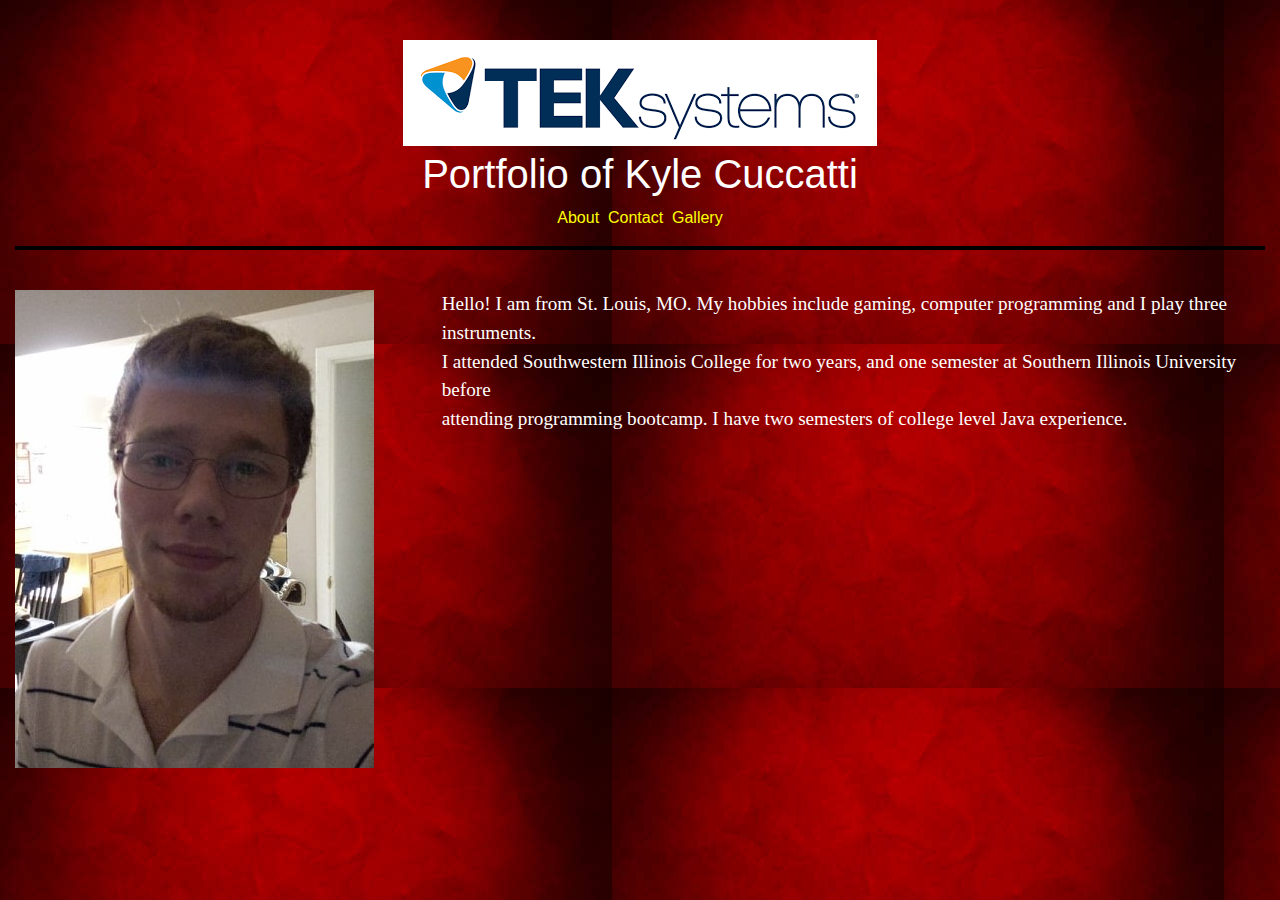
<file: index.html>
<!DOCTYPE html>
<html lang="en">
<head>
    <meta charset="UTF-8">
    <meta name="viewport" content="width=device-width, initial-scale=1.0">
    <meta http-equiv="X-UA-Compatible" content="ie=edge">
    <title>Kyles' Portfolio</title>
    <link rel="stylesheet" href="assets/css/bootstrap.min.css">
    <link rel="stylesheet" href="assets/css/style.css"/>
</head>

<body> 

    <!--Make body responsive-->
    <div class="container-fluid">

        <!--Create row and column for TEK image and assign link-->
        <div class="row mt-4"> 
            <div class="col-12 text-center mt-3 align-self-center">
                <a href="https://www.teksystems.com/en">
                    <img class="img-fluid" src="assets/image/TEKSystemsLogo.png" alt="TekSystems Logo">
                </a>
            </div>
            
            <!--Create column for header-->
            <div class="col-12 mt-1 align-self-center text-center">
                <h1 id="header1">Portfolio of Kyle Cuccatti</h1>
            </div>
        </div>

        <!--Create row and column for the menu and assign links to each menu item-->
        <div class="row">
            <div class="col-12 text-center align-self-center">
                <a href="index.html">About</a>&nbsp;
                <a href="contact.html">Contact</a>&nbsp;
                <a href="gallery.html">Gallery</a>
            </div>
        </div>

        <hr>
        <br>

        <!--Create row and columns for Kyle.jpg and paragraph-->
        <div class="row">
            <div class="col-4">
                <img class="img-fluid" src="assets/image/Kyle.jpg" alt="KylePhoto"/>
            </div>
                <p class="p1 col-8"> Hello! I am from St. Louis, MO. My hobbies include
                    gaming, computer programming and I play three instruments. <br> I attended Southwestern Illinois College for two years, and one semester at 
                    Southern Illinois University before <br> attending programming bootcamp. I have two semesters of college level Java experience. </p>
            </div>
    </div> 
</body>
</html>
</file>
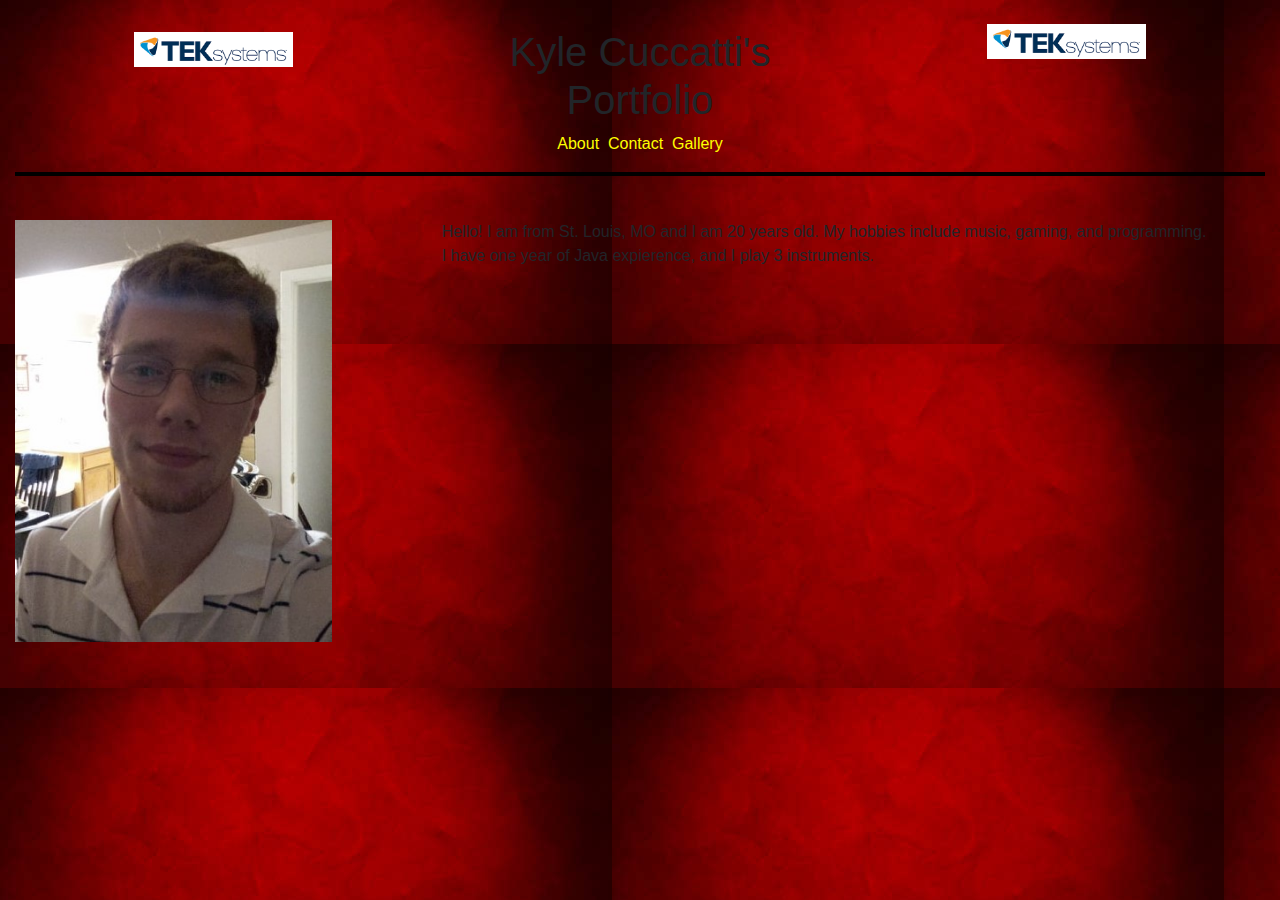
<file: about.html>
<!DOCTYPE html>
<html lang="en">
<head>
    <meta charset="UTF-8">
    <meta name="viewport" content="width=device-width, initial-scale=1.0">
    <meta http-equiv="X-UA-Compatible" content="ie=edge">
    <title>Kyle's Portfolio</title>
    <link rel="stylesheet" href="./resources/css/bootstrap.min.css">
    <link rel="stylesheet" href="./resources/css/style.css"/>
</head>

 <body> 

    <div class="container-fluid">
        <div class="row mt-4"> 
            <div class="col-4 text-center mt-2">
                <img src="resources/image/TEKSystemsLogo.png" width=40%;>
            </div>
            
            <div class="col-4 text-center mt-1">
                <h1>Kyle Cuccatti's Portfolio</h1>
            </div>

            <div class="col-4 text-center">
                <img src="resources/image/TEKSystemsLogo.png" width=40%;>
            </div>
        </div>

        <div class="row">
            <div class="col-12 text-center text-warning">
                <a href="about.html">About</a>&nbsp;
                <a href="contact.html">Contact</a>&nbsp;
                <a href="gallery.html">Gallery</a>
                <hr>
            </div> 
        </div>  

            <br>

        <div class="row mt-1">
            <div class="col-4">
                <img src="./resources/image/Kyle.jpg" alt="KylePhoto" width=80%/>
            </div>

            <div class="col-8">
                <p> Hello! I am from St. Louis, MO and I am 20 years old. My hobbies include
                    music, gaming, and programming.<br> I have one year of Java expierence, and
                    I play 3 instruments. </p>
            </div>
        </div>
        
    </div>  
       
</body>
</html>
</file>
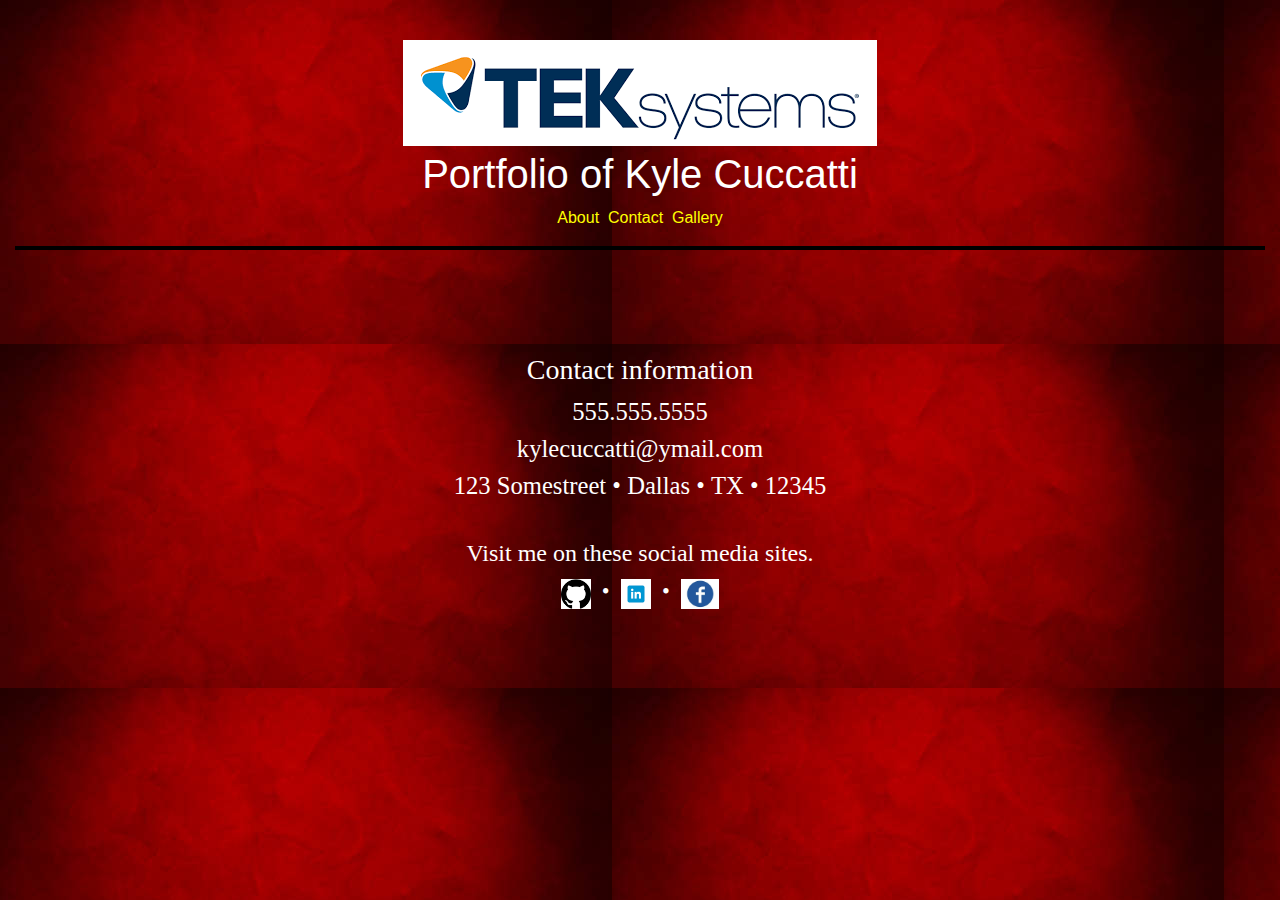
<file: contact.html>
<!DOCTYPE html>
<html lang="en">
<head>
    <meta charset="UTF-8">
    <meta name="viewport" content="width=device-width, initial-scale=1.0">
    <meta http-equiv="X-UA-Compatible" content="ie=edge">
    <title>Kyle's Portfolio</title>
    <link rel="stylesheet" href="assets/css/bootstrap.min.css">
    <link rel="stylesheet" href="assets/css/style.css"/>
</head>

<body> 
    
    <!--Make body responsive-->
    <div class="container-fluid">

        <!--Create row and column for TEK image nad assign link-->
        <div class="row mt-4"> 
            <div class="col-12 text-center mt-3 align-self-center">
                <a href="https://www.teksystems.com/en">
                    <img class="img-fluid" src="assets/image/TEKSystemsLogo.png" alt="TEKSystems logo">
                </a>
            </div>
                
            <!--Create column for header-->
            <div class="col-12 text-center mt-1 align-self-center">
                <h1 id="header1">Portfolio of Kyle Cuccatti</h1>
            </div>
        </div>
    
        <!--Create row and column for menu and assign links to each menu item.-->
        <div class="row">
            <div class="col-12 text-center align-self-center">
                <a href="index.html">About</a>&nbsp;
                <a href="contact.html">Contact</a>&nbsp;
                <a href="gallery.html">Gallery</a>
            </div> 
        </div>  
            
        <hr>
        <br>
    
        <!--Display contact information and add bullets points.-->
        <div id="contactInfo">
            <div class="d1">
                <h3>Contact information</h3>
                555.555.5555 <br>
                kylecuccatti@ymail.com <br>
                123 Somestreet&nbsp;&bull;&nbsp;Dallas&nbsp;&bull;&nbsp;TX&nbsp;&bull;&nbsp;12345<br>
            </div>

            <br>
       
            <!--Assign links to logos and add bullet points.-->
                <h4>Visit me on these social media sites.</h4>
                <a target =new style="padding-left: 0px" href ="https://github.com/KCuccatti">
                <img src="assets/image/GitHubLogo.png" height= "30"; alt="GitHub logo"></a>
                <label> &nbsp;&bull;&nbsp; </label> 

                <a target =new href="https://www.linkedin.com/in/kylecuccatti">
                <img class="a2, bullets" src="assets/image/LinkedInLogo.png" height= "30"; alt="LinkedIn logo"></a>
                <label> &nbsp;&bull;&nbsp; </label> 

                <a target =new href="https://www.facebook.com/kyle.cuccatti">
                <img src="assets/image/FacebookLogo.jpg" height= "30"; alt="Facebook logo"></a>
        </div>
    </div>

</body>
</html>
</file>
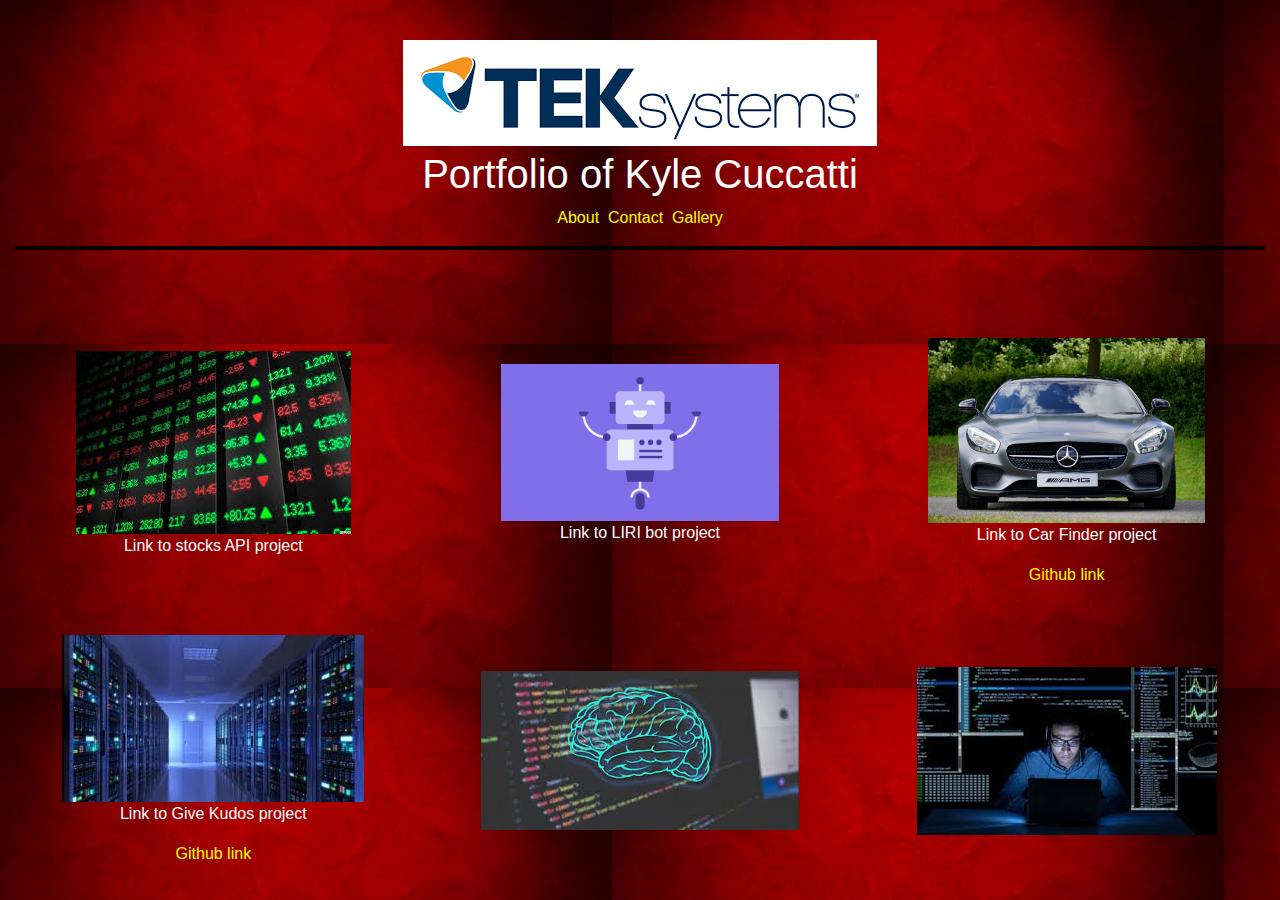
<file: gallery.html>
<!DOCTYPE html>
<html lang="en">

<head>
    <meta charset="UTF-8">
    <meta name="viewport" content="width=device-width, initial-scale=1.0">
    <meta http-equiv="X-UA-Compatible" content="ie=edge">
    <title>Kyle's Portfolio</title>
    <link rel="stylesheet" href="assets/css/bootstrap.min.css">
    <link rel="stylesheet" href="assets/css/style.css" />
</head>

<body>

    <!--Make body responsive-->
    <div class="container-fluid">

        <!--Create row and column for TEK image nad assign link-->
        <div class="row mt-4">
            <div class="col-12 mt-3 align-self-center text-center">
                <a href="https://www.teksystems.com/en">
                    <img class="img-fluid" src="assets/image/TEKSystemsLogo.png">
                </a>
            </div>

            <!--Create column for header-->
            <div class="col-12 mt-1 align-self-center text-center">
                <h1 id="header1">Portfolio of Kyle Cuccatti</h1>
            </div>
        </div>

        <!--Create row and column for menu and assign links to each menu item.-->
        <div class="row">
            <div class="col-12 text-center align-self-center">
                <a href="index.html">About</a>&nbsp;
                <a href="contact.html">Contact</a>&nbsp;
                <a href="gallery.html">Gallery</a>
            </div>
        </div>

        <hr>
        <br>

    </div>

    <!--Make images responsive-->
    <div class="container-fluid mt-5">

        <!--Create row and columns for images-->
        <div class="row">
            <div class="col-4 align-self-center text-center">
                <a href="https://github.com/KCuccatti/Assignment4" target="new">
                    <img class="img-fluid" src="./assets/image/Stock.jpg" alt="Space Invaders">
                </a>
                <br> 
                <p id="projectLink">Link to stocks API project</p>
            </div>

            <div class="col-4 align-self-center text-center">
                <a href="https://github.com/KCuccatti/liri-node-app" target = "new">
                <img class="img-fluid" src="./assets/image/BotImg.png" alt="BotImage" width="70%">
                </a>
                <br>
                <p id="projectLink">Link to LIRI bot project</p>
            </div>

            <div class="col-4 align-self-center text-center">
                <a href="https://obscure-springs-84187.herokuapp.com/" target="new">
                <img class="img-fluid" src="assets/image/Car.jpg" alt="Car" width= "70%">
                </a>
                <p id="projectLink">Link to Car Finder project</p>
                <a href="https://github.com/KCuccatti/Project2">Github link</a>
            </a>
            </div>
        </div>

        <br>
        <br>

        <!--Create row and columns for images-->
        <div class="row">
            <div class="col-4 align-self-center text-center">
                <a href="https://kudoslab.herokuapp.com/">
                <img class="img-fluid" src="assets/image/Computer3.jpg" alt="Computer3">
            </a>
            <p id="projectLink">Link to Give Kudos project</p>
            <a href="https://github.com/KCuccatti/TinyImprovements">Github link</a>
            </div>

            <div class="col-4 align-self-center text-center">
                <img class="img-fluid" src="assets/image/Computer4.jpg" alt="Computer4">
            </div>

            <div class="col-4 align-self-center text-center">
                <img class="img-fluid" src="assets/image/Computer5.jpg" alt="Computer5">
            </div>
        </div>
    </div>
</body>

</html>
</file>
<file: assets/css/style.css>
body {
    background-image:url('../image/BackgroundImage.jpg');
}

a:link {
    color: yellow; 
    background-color: transparent; 
    text-decoration: none;
}

a:visited {
    color: rgb(32, 209, 162);
    background-color: transparent;
    text-decoration: none;
}

a:hover {
    color: green;
    background-color: transparent;
    text-decoration: underline;
}

a:active {
    color: red;
    background-color: transparent;
    text-decoration: underline;
}

hr {
    border: solid black 2px;
}

.p1 {
    font-family: Cambria, Cochin, Georgia, Times, 'Times New Roman', serif;
    font-size: 1.2em;
    color: white;
}

.d1 {
    font-family: Cambria, Cochin, Georgia, Times, 'Times New Roman', serif;
    font-size: 1.1em;
}

#header1 {
    color: white;
}

#contactInfo {
    font-family: Cambria, Cochin, Georgia, Times, 'Times New Roman', serif;
    color: white;
    text-align: center;
    font-size: 1.4em;
    padding-top: 5%;
}

#projectLink {
    color: white;
}
</file>
<file: resources/css/style.css>
body {
    background-image:url('../image/BackgroundImage.jpg');
}

a:link {
    color: yellow; 
    background-color: transparent; 
    text-decoration: none;
}

a:visited {
    color: rgb(32, 209, 162);
    background-color: transparent;
    text-decoration: none;
}

a:hover {
    color: green;
    background-color: transparent;
    text-decoration: underline;
}

a:active {
    color: red;
    background-color: transparent;
    text-decoration: underline;
}

hr {
    border: solid black 2px;
}

.p1 {
    font-family: Cambria, Cochin, Georgia, Times, 'Times New Roman', serif;
    font-size: 1.2em;
    color: white;
}

.d1 {
    font-family: Cambria, Cochin, Georgia, Times, 'Times New Roman', serif;
    font-size: 1.1em;
}

#header1 {
    color: white;
}

#contactInfo {
    font-family: Cambria, Cochin, Georgia, Times, 'Times New Roman', serif;
    color: white;
    text-align: center;
    padding-top: 5%;
}
</file>
